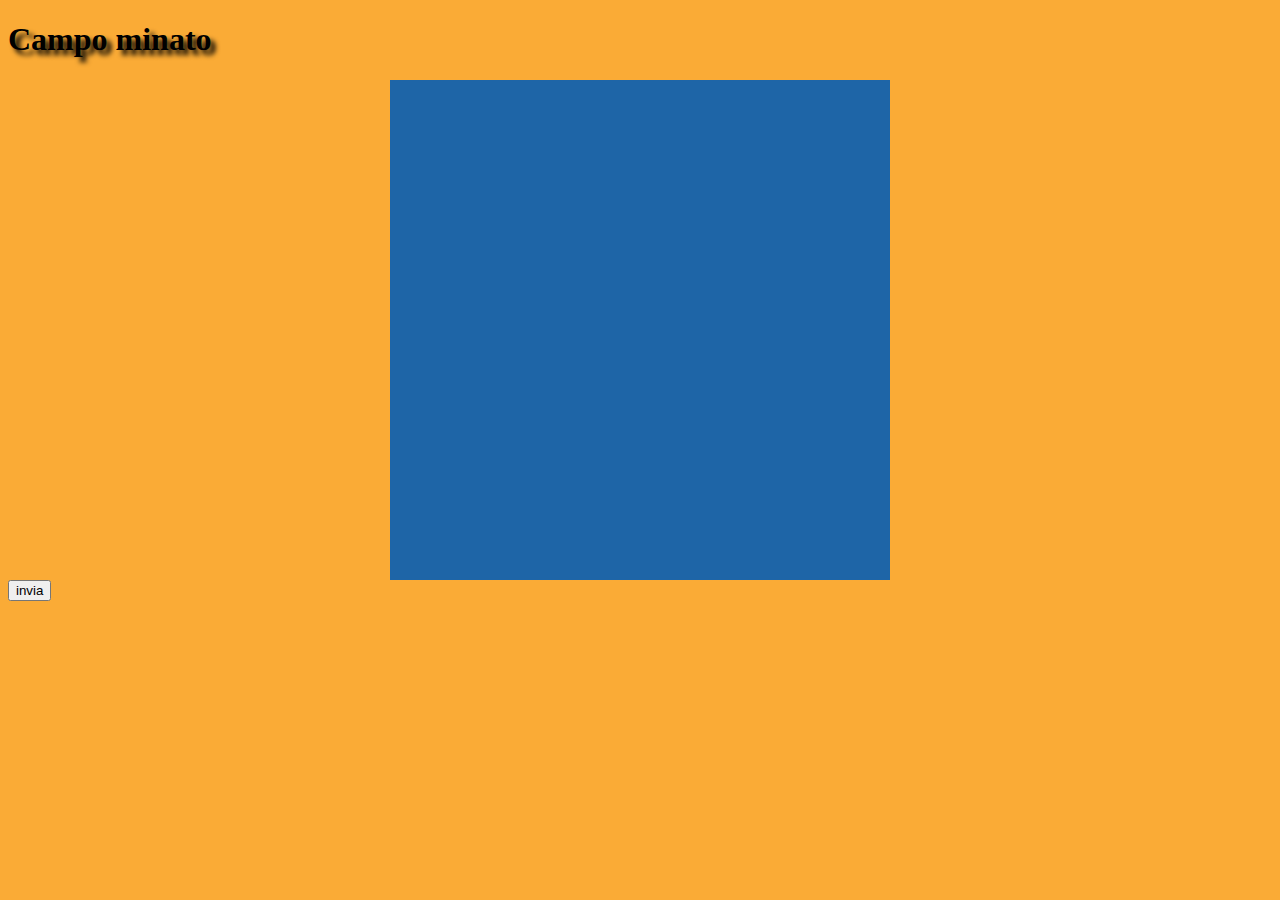
<file: index.html>
<!DOCTYPE html>
<html lang="en">
<head>
    <meta charset="UTF-8">
    <meta name="viewport" content="width=device-width, initial-scale=1.0">
    <link href="https://cdn.jsdelivr.net/npm/bootstrap@5.3.2/dist/css/bootstrap.min.css" rel="stylesheet" integrity="sha384-T3c6CoIi6uLrA9TneNEoa7RxnatzjcDSCmG1MXxSR1GAsXEV/Dwwykc2MPK8M2HN" crossorigin="anonymous">
    <link rel="stylesheet" href="css/style.css">
    <title>Document</title>
</head>
<body>
    <main class="container d-flex flex-column align-content-center text-center">
        <h1 class="text-center   display-1 fw-semibold  text-light mb-4">Campo minato</h1>

        <div class="playground mb-3">

        </div>
    
        <button class="btn btn-outline-light d-flex pe-4 ps-4">invia</button>
        
    </main>
      

    <script src="js/script.js" type="text/javascript"></script>
</body>
</html>
</file>
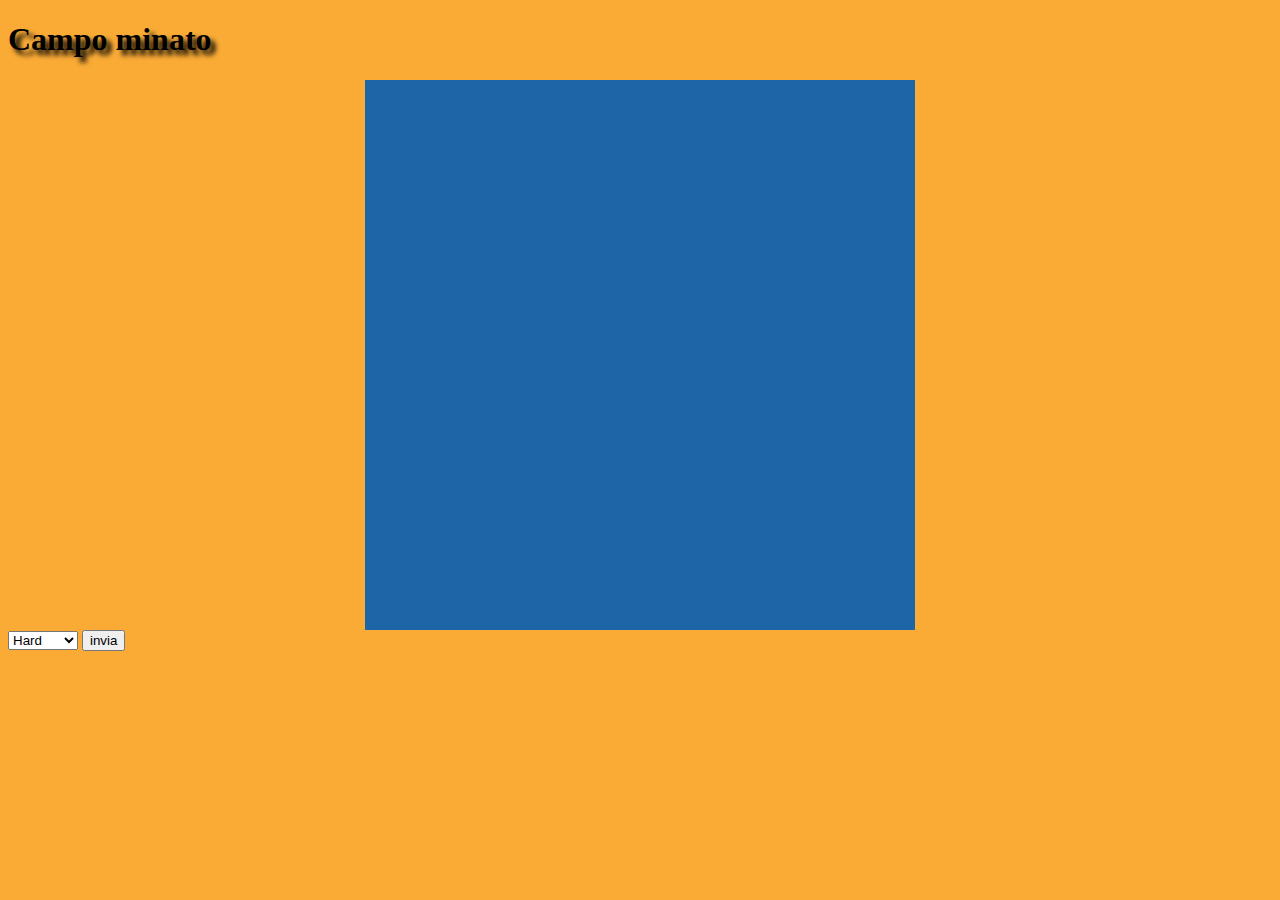
<file: Bonus/index.html>
<!DOCTYPE html>
<html lang="en">

<head>
    <meta charset="UTF-8">
    <meta name="viewport" content="width=device-width, initial-scale=1.0">
    <link href="https://cdn.jsdelivr.net/npm/bootstrap@5.3.2/dist/css/bootstrap.min.css" rel="stylesheet"
        integrity="sha384-T3c6CoIi6uLrA9TneNEoa7RxnatzjcDSCmG1MXxSR1GAsXEV/Dwwykc2MPK8M2HN" crossorigin="anonymous">
    <link rel="stylesheet" href="css/style.css">
    <title>Document</title>
</head>

<body>
    <main class="container d-flex flex-column align-content-center text-center ">
        <h1 class="text-center display-1 fw-semibold  text-light mb-4">Campo minato</h1>

        <div class="playground">

        </div>

        <div class="mt-3">
            <select class="p-1 border rounded me-2" id="difficultSele">
                <option selected value="100">Hard</option>
                <option value="81">Medium</option>
                <option value="49">Easy</option>
            </select>

            <button class="btn btn-outline-light ms-2 pe-4 ps-4">invia</button>
        </div>


    </main>


    <script src="js/script.js" type="text/javascript"></script>
</body>

</html>
</file>
<file: css/style.css>
body{
    background-color: #faab36;
}

h1{
    text-shadow: 5px 5px 5px rgb(0, 0, 0);
}

.playground{
    width: 500px;
    height: 500px;
    background-color: #1e65a7;
    margin: 0 auto;
    display: flex;
    flex-wrap: wrap;
}
button{
    margin: 0 auto;
}

.square{
    border: 2px solid white;
    display: flex;
    justify-content: center;
    align-items: center;
    color: white;
}

.active{
    background-color: #249ea0;
}
</file>
<file: Bonus/css/style.css>
body{
    background-color: #faab36;
}

h1{
    text-shadow: 5px 5px 5px rgb(0, 0, 0);
}

.playground{
    width: 550px;
    height: 550px;
    background-color: #1e65a7;
    margin: 0 auto;
    display: flex;
    flex-wrap: wrap;
}
button{
    margin: 0 auto;
}

.square{
    border: 2px solid white;
    display: flex;
    justify-content: center;
    align-items: center;
    color: white;
}

.active{
    background-color: #249ea0;
}
</file>
